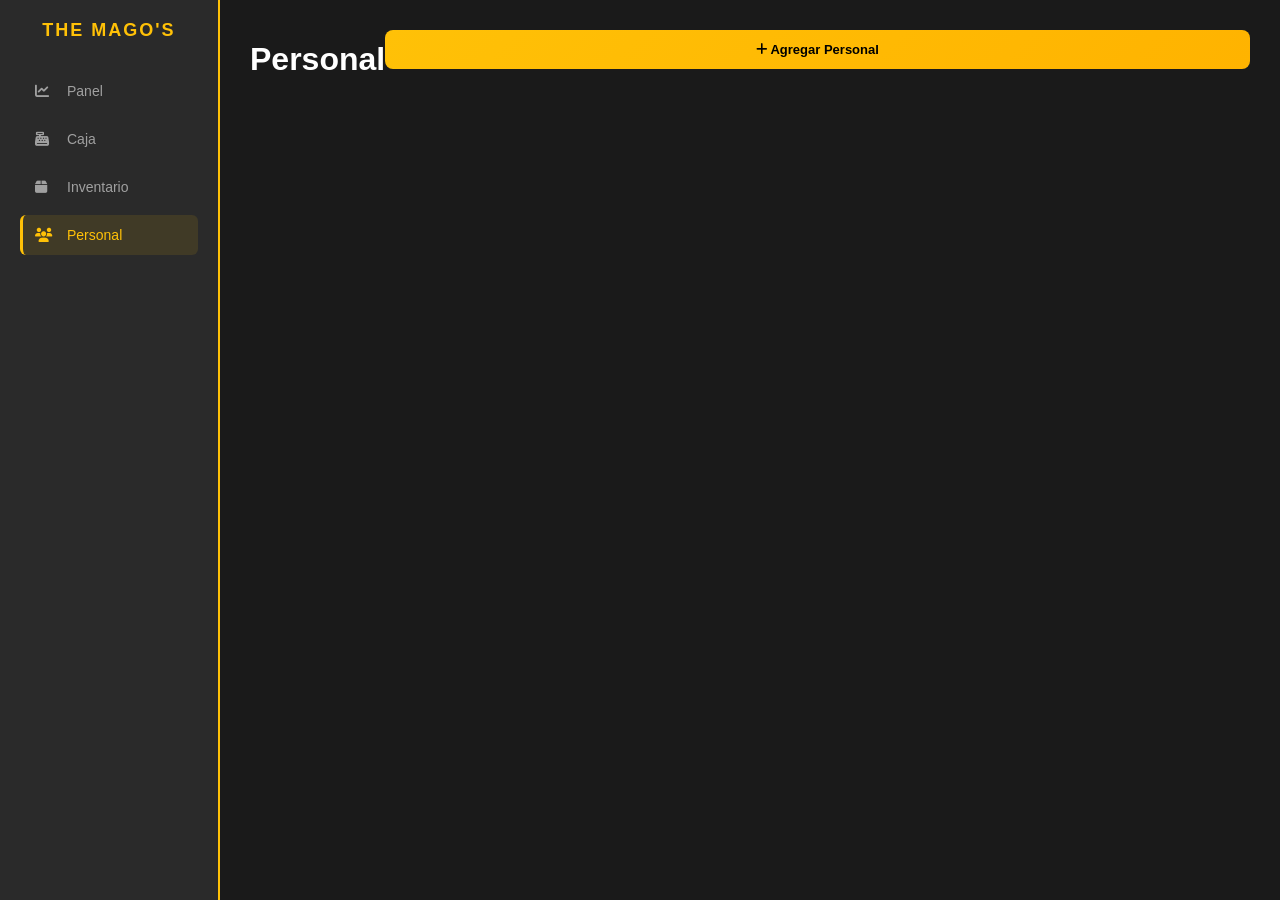
<file: staff.html>
<!DOCTYPE html>
<html lang="es">
<head>
    <meta charset="UTF-8">
    <meta name="viewport" content="width=device-width, initial-scale=1.0">
    <title>Personal - The Mago's</title>
    <link rel="stylesheet" href="css/styles.css">
    <link rel="stylesheet" href="https://cdnjs.cloudflare.com/ajax/libs/font-awesome/6.4.0/css/all.min.css">
</head>
<body>
    <div class="container">
        <nav class="sidebar">
            <div class="sidebar-header">
                <h1 class="logo">THE MAGO'S</h1>
            </div>
            <ul class="nav-menu">
                <li><a href="index.html" class="nav-link"><i class="fas fa-chart-line"></i> Panel</a></li>
                <li><a href="pos.html" class="nav-link"><i class="fas fa-cash-register"></i> Caja</a></li>
                <li><a href="inventory.html" class="nav-link"><i class="fas fa-box"></i> Inventario</a></li>
                <li><a href="staff.html" class="nav-link active"><i class="fas fa-users"></i> Personal</a></li>
            </ul>
        </nav>

        <main class="main-content">
            <header class="top-header">
                <h2>Personal</h2>
                <button class="btn-new-appointment"><i class="fas fa-plus"></i> Agregar Personal</button>
            </header>

            <div class="staff-container">
                <div class="staff-grid" id="staffGrid">
                    <!-- Se llena dinámicamente -->
                </div>
            </div>
        </main>
    </div>

    <script src="js/app.js"></script>
</body>
</html>
</file>
<file: css/styles.css>
* {
    margin: 0;
    padding: 0;
    box-sizing: border-box;
}

:root {
    --primary: #FFC107;
    --secondary: #FF00FF;
    --cyan: #00D9FF;
    --dark: #1a1a1a;
    --dark-lighter: #2a2a2a;
    --text: #ffffff;
    --text-secondary: #a0a0a0;
    --danger: #ff4444;
    --success: #44ff44;
    --warning: #ffaa00;
}

html, body {
    font-family: 'Segoe UI', Tahoma, Geneva, Verdana, sans-serif;
    background-color: var(--dark);
    color: var(--text);
    height: 100%;
    overflow: hidden;
    max-width: 100%;
}

.container {
    display: flex;
    height: 100vh;
}

/* SIDEBAR */
.sidebar {
    width: 220px;
    background-color: var(--dark-lighter);
    padding: 20px;
    overflow-y: auto;
    border-right: 2px solid var(--primary);
}

.sidebar-header {
    margin-bottom: 30px;
    text-align: center;
}

.logo {
    font-size: 18px;
    font-weight: bold;
    color: var(--primary);
    margin-bottom: 5px;
    letter-spacing: 2px;
}

.subtitle {
    font-size: 11px;
    color: var(--text-secondary);
    letter-spacing: 1px;
}

.btn-new-appointment {
    width: 100%;
    padding: 12px;
    background: linear-gradient(135deg, var(--primary), #ffb300);
    border: none;
    border-radius: 8px;
    color: #000;
    font-weight: bold;
    font-size: 13px;
    cursor: pointer;
    margin-bottom: 20px;
    transition: transform 0.2s;
}

.btn-new-appointment:active {
    transform: scale(0.98);
}

.nav-menu {
    list-style: none;
    margin-bottom: 40px;
}

.nav-link {
    display: flex;
    align-items: center;
    padding: 12px 15px;
    color: var(--text-secondary);
    text-decoration: none;
    margin-bottom: 8px;
    border-radius: 6px;
    transition: all 0.3s;
    font-size: 14px;
}

.nav-link i {
    margin-right: 12px;
    width: 20px;
}

.nav-link:hover,
.nav-link.active {
    background-color: rgba(255, 193, 7, 0.1);
    color: var(--primary);
    border-left: 3px solid var(--primary);
    padding-left: 12px;
}

.user-section {
    margin-top: 40px;
    padding-top: 20px;
    border-top: 1px solid rgba(255, 255, 255, 0.1);
    font-size: 12px;
}

.user-section p {
    margin-bottom: 10px;
    color: var(--text-secondary);
}

.logout {
    color: var(--danger);
    text-decoration: none;
    font-size: 11px;
}

/* MAIN CONTENT */
.main-content {
    flex: 1;
    background-color: var(--dark);
    overflow-y: auto;
    padding: 30px;
}

.top-header {
    display: flex;
    justify-content: space-between;
    align-items: center;
    margin-bottom: 30px;
}

.top-header h2 {
    font-size: 32px;
    font-weight: 600;
}

.subtitle-header {
    color: var(--text-secondary);
    font-size: 14px;
}

/* DASHBOARD GRID */
.dashboard-grid {
    display: grid;
    grid-template-columns: repeat(4, minmax(0, 1fr));
    gap: 20px;
    margin-bottom: 30px;
}

.inventory-card {
    grid-column: span 2;
}

.stat-card,
.chart-card,
.inventory-card,
.pos-sales-card,
.monthly-profit-card {
    background-color: var(--dark-lighter);
    border-radius: 12px;
    padding: 20px;
    border: 1px solid rgba(255, 193, 7, 0.1);
}

.pos-sales-card,
.monthly-profit-card {
    grid-column: 1 / -1;
}

.monthly-chart {
    height: 260px;
    display: grid;
    grid-template-columns: 36px repeat(6, minmax(56px, 1fr));
    grid-template-rows: 1fr 28px;
    gap: 10px 16px;
    align-items: end;
    padding-top: 10px;
}

.monthly-axis {
    grid-row: 1 / 2;
    height: 100%;
    display: flex;
    flex-direction: column;
    justify-content: space-between;
    color: var(--text-secondary);
    font-size: 12px;
    border-right: 1px solid rgba(255, 255, 255, 0.08);
    padding-right: 8px;
}

.monthly-bar-wrap {
    height: 100%;
    display: flex;
    align-items: end;
    border-bottom: 1px solid rgba(255, 255, 255, 0.08);
    background-image: linear-gradient(to top, rgba(255, 255, 255, 0.05) 1px, transparent 1px);
    background-size: 100% 25%;
}

.monthly-bar {
    width: 100%;
    min-height: 4px;
    background: #333;
    border-radius: 3px 3px 0 0;
}

.monthly-bar.current {
    background: var(--primary);
    box-shadow: 0 0 16px rgba(255, 193, 7, 0.55);
}

.monthly-label {
    color: var(--text);
    text-align: center;
    font-size: 12px;
    font-weight: 600;
}

.btn-delete-row {
    border: none;
    background: rgba(255, 68, 68, 0.14);
    color: #ff6666;
    width: 34px;
    height: 34px;
    border-radius: 6px;
    cursor: pointer;
}

.btn-delete-row:hover {
    background: rgba(255, 68, 68, 0.25);
}

.stat-card.alert {
    background: linear-gradient(135deg, rgba(255, 68, 68, 0.1), rgba(255, 68, 68, 0.05));
    border-color: rgba(255, 68, 68, 0.3);
}

.card-header {
    display: flex;
    justify-content: space-between;
    align-items: center;
    margin-bottom: 15px;
}

.card-header h3 {
    font-size: 16px;
    font-weight: 600;
}

.card-header i {
    font-size: 24px;
    color: var(--primary);
}

.stat-value {
    font-size: 32px;
    font-weight: bold;
    color: var(--primary);
    margin-bottom: 8px;
}

.stat-change {
    font-size: 12px;
    color: var(--text-secondary);
}

.stat-change.positive {
    color: var(--success);
}

.stat-change.warning {
    color: var(--danger);
}

/* CHART */
.chart {
    max-height: 250px;
}

/* INVENTORY TABLE */
.inventory-table {
    overflow-x: auto;
}

.inventory-table table {
    width: 100%;
    border-collapse: collapse;
}

.inventory-table th {
    background-color: rgba(255, 193, 7, 0.05);
    padding: 12px;
    text-align: left;
    font-weight: 600;
    font-size: 12px;
    color: var(--text-secondary);
    border-bottom: 2px solid rgba(255, 193, 7, 0.2);
}

.inventory-table td {
    padding: 12px;
    border-bottom: 1px solid rgba(255, 255, 255, 0.05);
}

.inventory-form {
    background-color: var(--dark-lighter);
    border: 1px solid rgba(255, 193, 7, 0.1);
    border-radius: 12px;
    padding: 18px;
    margin-bottom: 20px;
}

.form-grid {
    display: grid;
    grid-template-columns: 1.5fr repeat(3, minmax(120px, 1fr)) auto;
    gap: 12px;
    align-items: center;
}

.badge {
    display: inline-block;
    padding: 4px 8px;
    border-radius: 4px;
    font-size: 11px;
    font-weight: bold;
}

.badge.optimal {
    background-color: rgba(68, 255, 68, 0.2);
    color: var(--success);
}

.badge.warning {
    background-color: rgba(255, 170, 0, 0.2);
    color: var(--warning);
}

/* POS TERMINAL */
.pos-container {
    display: grid;
    grid-template-columns: 1fr 350px;
    gap: 20px;
    height: calc(100vh - 150px);
}

.pos-left {
    background-color: var(--dark-lighter);
    border-radius: 12px;
    padding: 20px;
    overflow-y: auto;
    border: 1px solid rgba(255, 193, 7, 0.1);
}

.pos-left h2 {
    margin-bottom: 5px;
}

.pos-left > p {
    color: var(--text-secondary);
    font-size: 14px;
    margin-bottom: 20px;
}

.pos-section {
    margin-bottom: 30px;
}

.pos-section h3 {
    font-size: 14px;
    color: var(--primary);
    margin-bottom: 15px;
    font-weight: 600;
}

.items-grid {
    display: grid;
    grid-template-columns: repeat(auto-fill, minmax(120px, 1fr));
    gap: 12px;
}

.item-btn {
    background-color: var(--dark);
    border: 2px solid rgba(255, 193, 7, 0.2);
    border-radius: 8px;
    padding: 15px;
    color: var(--text);
    cursor: pointer;
    transition: all 0.3s;
    text-align: center;
}

.item-btn:active {
    background-color: rgba(255, 193, 7, 0.22);
    border-color: var(--primary);
    transform: scale(0.97);
}

.item-btn.added {
    background-color: rgba(255, 193, 7, 0.28);
    border-color: var(--primary);
    box-shadow: 0 0 0 2px rgba(255, 193, 7, 0.2), 0 0 18px rgba(255, 193, 7, 0.25);
    transform: scale(0.98);
}

.item-btn.added::after {
    content: "Agregado";
    display: block;
    margin-top: 8px;
    color: var(--success);
    font-size: 11px;
    font-weight: 700;
}

.item-btn i {
    font-size: 32px;
    display: block;
    margin-bottom: 8px;
    color: var(--primary);
}

.item-btn-name {
    font-size: 12px;
    font-weight: 600;
    margin-bottom: 5px;
}

.item-btn-price {
    font-size: 14px;
    color: var(--primary);
    font-weight: bold;
}

/* POS RIGHT SIDE */
.pos-right {
    background-color: var(--dark-lighter);
    border-radius: 12px;
    padding: 20px;
    border: 1px solid rgba(255, 193, 7, 0.1);
    display: flex;
    flex-direction: column;
}

.current-ticket h3 {
    font-size: 16px;
    margin-bottom: 5px;
}

.ticket-info {
    color: var(--text-secondary);
    font-size: 12px;
    margin-bottom: 15px;
}

.ticket-client {
    margin-bottom: 15px;
}

.ticket-client label,
.sales-filter-field label {
    display: block;
    color: var(--text-secondary);
    font-size: 12px;
    font-weight: 600;
    margin-bottom: 6px;
}

.ticket-input {
    width: 100%;
    padding: 11px 12px;
    background-color: var(--dark);
    border: 1px solid rgba(255, 193, 7, 0.24);
    border-radius: 6px;
    color: var(--text);
}

.ticket-input::placeholder {
    color: var(--text-secondary);
}

.ticket-items {
    flex: 1;
    overflow-y: auto;
    margin-bottom: 15px;
}

.ticket-item {
    display: flex;
    justify-content: space-between;
    align-items: center;
    padding: 10px 0;
    border-bottom: 1px solid rgba(255, 255, 255, 0.05);
    font-size: 12px;
}

.ticket-item-name {
    flex: 1;
}

.ticket-item-qty {
    color: var(--text-secondary);
    margin: 0 10px;
}

.ticket-item-price {
    color: var(--primary);
    font-weight: bold;
}

.ticket-summary {
    background-color: rgba(255, 193, 7, 0.05);
    padding: 15px;
    border-radius: 8px;
    margin-bottom: 15px;
}

.summary-row {
    display: flex;
    justify-content: space-between;
    margin-bottom: 8px;
    font-size: 13px;
}

.summary-row.total {
    font-size: 16px;
    font-weight: bold;
    color: var(--primary);
    border-top: 1px solid rgba(255, 193, 7, 0.2);
    padding-top: 8px;
}

.payment-methods {
    display: grid;
    grid-template-columns: 1fr 1fr;
    gap: 8px;
}

.btn-payment {
    padding: 12px;
    border: none;
    border-radius: 6px;
    font-weight: bold;
    font-size: 12px;
    cursor: pointer;
    transition: all 0.3s;
}

.btn-payment.yape {
    background-color: #8800cc;
    color: white;
}

.btn-payment.plin {
    background-color: #00ccff;
    color: #000;
}

.btn-payment.efectivo {
    background-color: var(--primary);
    color: #000;
    grid-column: 1 / -1;
}

.btn-payment.methods {
    background-color: var(--primary);
    color: #000;
    grid-column: 1 / -1;
}

/* SEARCH INPUT */
.search-input {
    width: 100%;
    padding: 12px;
    background-color: var(--dark);
    border: 1px solid rgba(255, 193, 7, 0.2);
    border-radius: 6px;
    color: var(--text);
    margin-bottom: 15px;
}

.search-input::placeholder {
    color: var(--text-secondary);
}

/* APPOINTMENTS CONTAINER */
.appointments-container {
    display: flex;
    flex-direction: column;
    gap: 15px;
}

.date-filter {
    padding: 10px;
    background-color: var(--dark-lighter);
    border: 1px solid rgba(255, 193, 7, 0.2);
    border-radius: 6px;
    color: var(--text);
    max-width: 200px;
}

.sales-filters {
    display: grid;
    grid-template-columns: minmax(160px, 0.9fr) minmax(180px, 1.2fr) minmax(160px, 1fr);
    gap: 10px;
    width: min(100%, 620px);
    max-width: 100%;
    min-width: 0;
    background: rgba(255, 193, 7, 0.08);
    border: 1px solid rgba(255, 193, 7, 0.22);
    border-radius: 10px;
    padding: 12px;
}

.sales-filter-field {
    min-width: 0;
}

.sales-filter-field label {
    color: var(--primary);
}

.sales-filter-field .date-filter,
.filter-input {
    box-sizing: border-box;
    width: 100%;
    max-width: none;
    min-width: 0;
    padding: 12px;
    background-color: var(--dark);
    border-color: rgba(255, 193, 7, 0.35);
    border-radius: 6px;
    color: var(--text);
    font-weight: 700;
    color-scheme: dark;
    min-height: 44px;
}

.sales-filter-field .date-filter {
    -webkit-appearance: none;
    appearance: none;
    text-align: left;
}

.filter-input::placeholder {
    color: var(--text-secondary);
}

.appointments-list {
    display: flex;
    flex-direction: column;
    gap: 12px;
}

.appointment-card {
    background-color: var(--dark-lighter);
    border-left: 4px solid var(--primary);
    border-radius: 8px;
    padding: 15px;
    display: flex;
    justify-content: space-between;
    align-items: center;
}

.appointment-info h4 {
    font-size: 14px;
    margin-bottom: 5px;
}

.appointment-time {
    font-size: 12px;
    color: var(--text-secondary);
}

.appointment-status {
    padding: 4px 8px;
    background-color: rgba(68, 255, 68, 0.2);
    color: var(--success);
    border-radius: 4px;
    font-size: 11px;
}

/* RESPONSIVE */
@media (max-width: 1024px) {
    .sidebar {
        width: 180px;
        padding: 15px;
    }

    .pos-container {
        grid-template-columns: 1fr;
    }

    .pos-right {
        max-height: 300px;
    }

    .dashboard-grid {
        grid-template-columns: 1fr;
    }

    .inventory-card,
    .pos-sales-card,
    .monthly-profit-card {
        grid-column: 1 / -1;
    }
}

@media (max-width: 768px) {
    * {
        max-width: 100%;
    }

    html,
    body {
        height: auto;
        min-height: 100%;
        overflow: auto;
    }

    .container {
        flex-direction: column;
        min-height: 100vh;
        height: auto;
        width: 100%;
        overflow-x: hidden;
    }

    .sidebar {
        width: 100%;
        height: auto;
        display: block;
        padding: 15px;
        border-right: none;
        border-bottom: 2px solid var(--primary);
        position: sticky;
        top: 0;
        z-index: 10;
    }

    .sidebar-header {
        margin: 0 0 12px 0;
        text-align: left;
    }

    .nav-menu {
        display: grid;
        grid-template-columns: repeat(2, minmax(0, 1fr));
        gap: 8px;
        margin: 0;
        width: 100%;
    }

    .nav-link {
        justify-content: center;
        white-space: normal;
        padding: 8px 12px;
        margin: 0;
        font-size: 12px;
        min-height: 42px;
        text-align: center;
    }

    .nav-link i {
        margin-right: 5px;
    }

    .user-section {
        display: none;
    }

    .main-content {
        overflow-y: auto;
        padding: 14px;
        width: 100%;
        overflow-x: hidden;
    }

    .top-header {
        flex-direction: column;
        align-items: flex-start;
        gap: 14px;
        margin-bottom: 18px;
        width: 100%;
        max-width: 100%;
        min-width: 0;
        overflow: hidden;
    }

    .sales-filters {
        grid-template-columns: 1fr;
        width: 100%;
        inline-size: 100%;
        max-width: 100%;
        min-width: 0;
        gap: 10px;
        padding: 12px;
        border-radius: 8px;
        background: rgba(255, 255, 255, 0.04);
        overflow: hidden;
        border-color: rgba(255, 193, 7, 0.28);
    }

    .sales-filter-field {
        width: 100%;
        min-width: 0;
        padding: 10px;
        border: 1px solid rgba(255, 193, 7, 0.16);
        border-radius: 8px;
        background: rgba(0, 0, 0, 0.16);
    }

    .sales-filter-field label {
        font-size: 12px;
        margin-bottom: 7px;
    }

    .sales-filter-field .date-filter,
    .filter-input {
        display: block;
        width: 100%;
        max-width: 100%;
        min-width: 0;
        min-height: 46px;
        font-size: 14px;
        padding: 12px;
        border: 1px solid rgba(255, 193, 7, 0.26);
        background-color: rgba(26, 26, 26, 0.92);
    }

    .top-header h2 {
        font-size: 30px;
        line-height: 1.1;
    }

    .dashboard-grid {
        grid-template-columns: 1fr;
        gap: 12px;
        width: 100%;
        min-width: 0;
    }

    .inventory-card,
    .pos-sales-card,
    .monthly-profit-card {
        grid-column: 1 / -1;
        width: 100%;
        min-width: 0;
        max-width: 100%;
    }

    .inventory-card .card-header {
        flex-direction: column;
        align-items: stretch;
        gap: 10px;
    }

    .stat-card,
    .chart-card,
    .inventory-card,
    .pos-sales-card,
    .monthly-profit-card {
        padding: 12px;
        width: 100%;
        min-width: 0;
        max-width: 100%;
        overflow: hidden;
    }

    .monthly-chart {
        grid-template-columns: 30px repeat(6, minmax(34px, 1fr));
        gap: 8px;
    }

    .stat-value {
        font-size: 24px;
    }

    .pos-container {
        grid-template-columns: 1fr;
        height: auto;
        gap: 16px;
    }

    .pos-right {
        max-height: none;
    }

    .current-ticket {
        position: static;
    }

    .items-grid {
        grid-template-columns: repeat(2, minmax(0, 1fr));
    }

    .payment-methods {
        grid-template-columns: 1fr;
    }

    .form-grid {
        grid-template-columns: 1fr;
    }

    .btn-payment.efectivo,
    .btn-payment.methods {
        grid-column: auto;
    }

    .inventory-table {
        font-size: 12px;
        width: 100%;
        overflow-x: auto;
    }

    .inventory-table table {
        min-width: 520px;
    }

    .inventory-card .inventory-table {
        overflow-x: visible;
    }

    .inventory-card .inventory-table table,
    .inventory-card .inventory-table thead,
    .inventory-card .inventory-table tbody,
    .inventory-card .inventory-table tr,
    .inventory-card .inventory-table td {
        display: block;
        width: 100%;
        min-width: 0;
        max-width: 100%;
    }

    .inventory-card .inventory-table table {
        min-width: 0 !important;
    }

    .inventory-card .inventory-table thead {
        display: none;
    }

    .inventory-card .inventory-table tr {
        background-color: rgba(255, 255, 255, 0.03);
        border: 1px solid rgba(255, 193, 7, 0.08);
        border-radius: 8px;
        margin-bottom: 10px;
        padding: 10px;
    }

    .inventory-card .inventory-table td {
        border-bottom: none;
        padding: 4px 0;
    }

    .inventory-card .inventory-table td:nth-child(1) {
        font-size: 15px;
        font-weight: 700;
    }

    .inventory-card .inventory-table td:nth-child(2) {
        color: var(--text-secondary);
        font-size: 12px;
    }

    .inventory-card .inventory-table td:nth-child(3)::before {
        content: "Stock: ";
        color: var(--text-secondary);
    }

    .inventory-card .inventory-table td:nth-child(4) {
        padding-top: 8px;
    }

    .inventory-table td,
    .inventory-table th {
        padding: 8px;
    }

    .monthly-chart {
        height: 220px;
        min-width: 0;
        grid-template-columns: 28px repeat(6, minmax(22px, 1fr));
        gap: 6px;
        overflow: hidden;
    }
}

@media (max-width: 420px) {
    .sales-filters {
        padding: 10px;
        gap: 10px;
    }

    .sales-filter-field .date-filter,
    .filter-input {
        min-height: 44px;
        font-size: 13px;
    }
}
</file>
